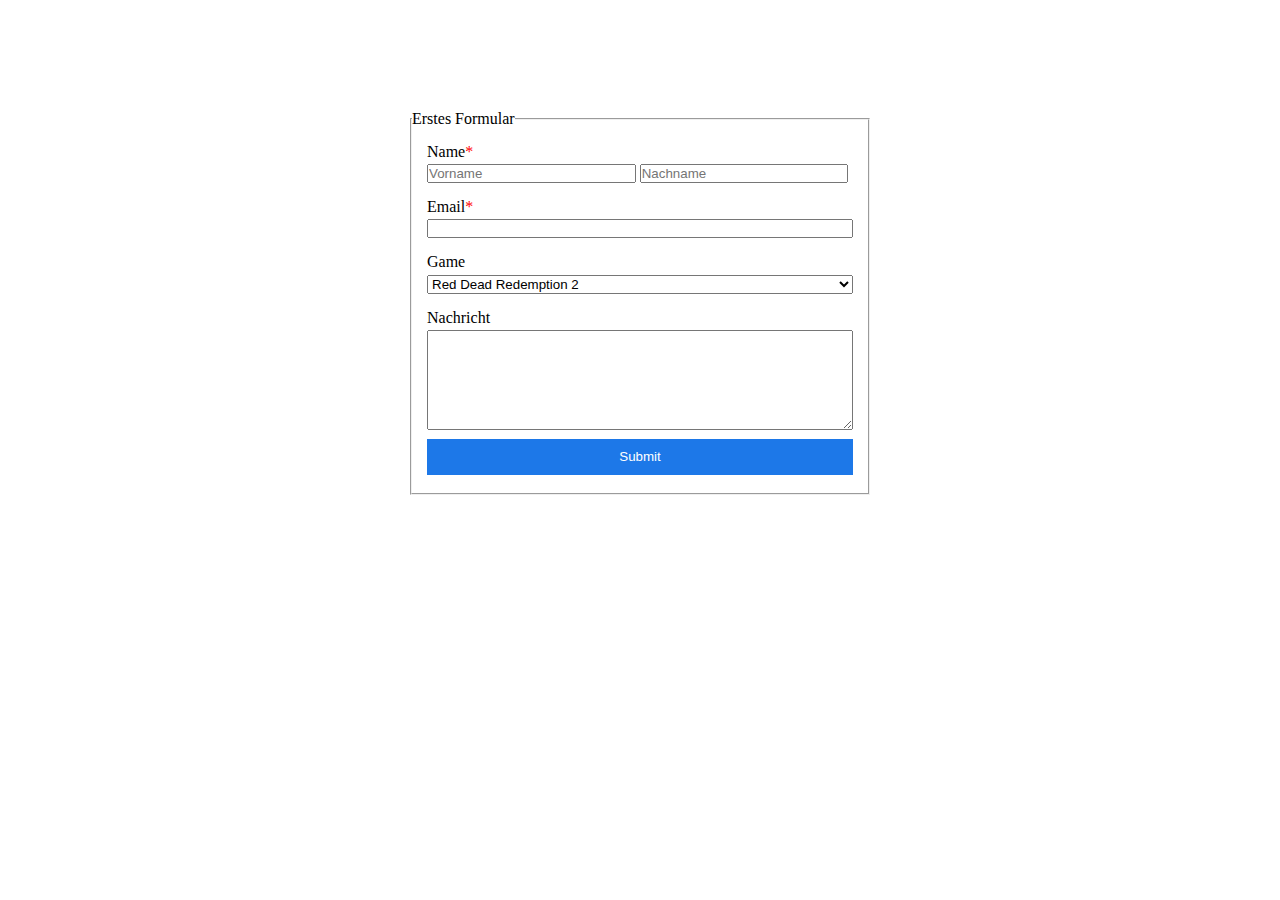
<file: Forms-Level-1_1/index.html>
<!DOCTYPE html>
<html lang="en">
<head>
    <meta charset="UTF-8">
    <meta name="viewport" content="width=device-width, initial-scale=1.0">
    <link rel="stylesheet" href="assets/css/style.css">
    <title>Document</title>
</head>
<body>
    <form action="">
        <fieldset>
            <legend>Erstes Formular</legend>

            <section>
                <label class="required" for="text">Name</label>
                <input type="text" name="text" id="text" placeholder="Vorname" required>
                <input type="text" name="text" id="text" placeholder="Nachname" required>
            </section>

            <section>
                <label class="required" for="email">Email</label>
                <input class="email" type="email" name="email" id="email" required>
            </section>

            <section>
                <label for="games">Game</label>
                <select class="games" name="games" id="games">
                    <option value="red-dead2">Red Dead Redemption 2</option>
                    <option value="spiderman">Spiderman</option>
                    <option value="super-mario">Super Mario</option>
                    <option value="zelda">Legend of Zelda 2</option>
                </select>
            </section>

            <section>
                <label for="nachricht">Nachricht</label>
                <textarea class="nachricht" name="" id="nachricht"></textarea>

                <button class="submit">Submit</button>
            </section>
        </fieldset>
    </form>
</body>
</html>
</file>
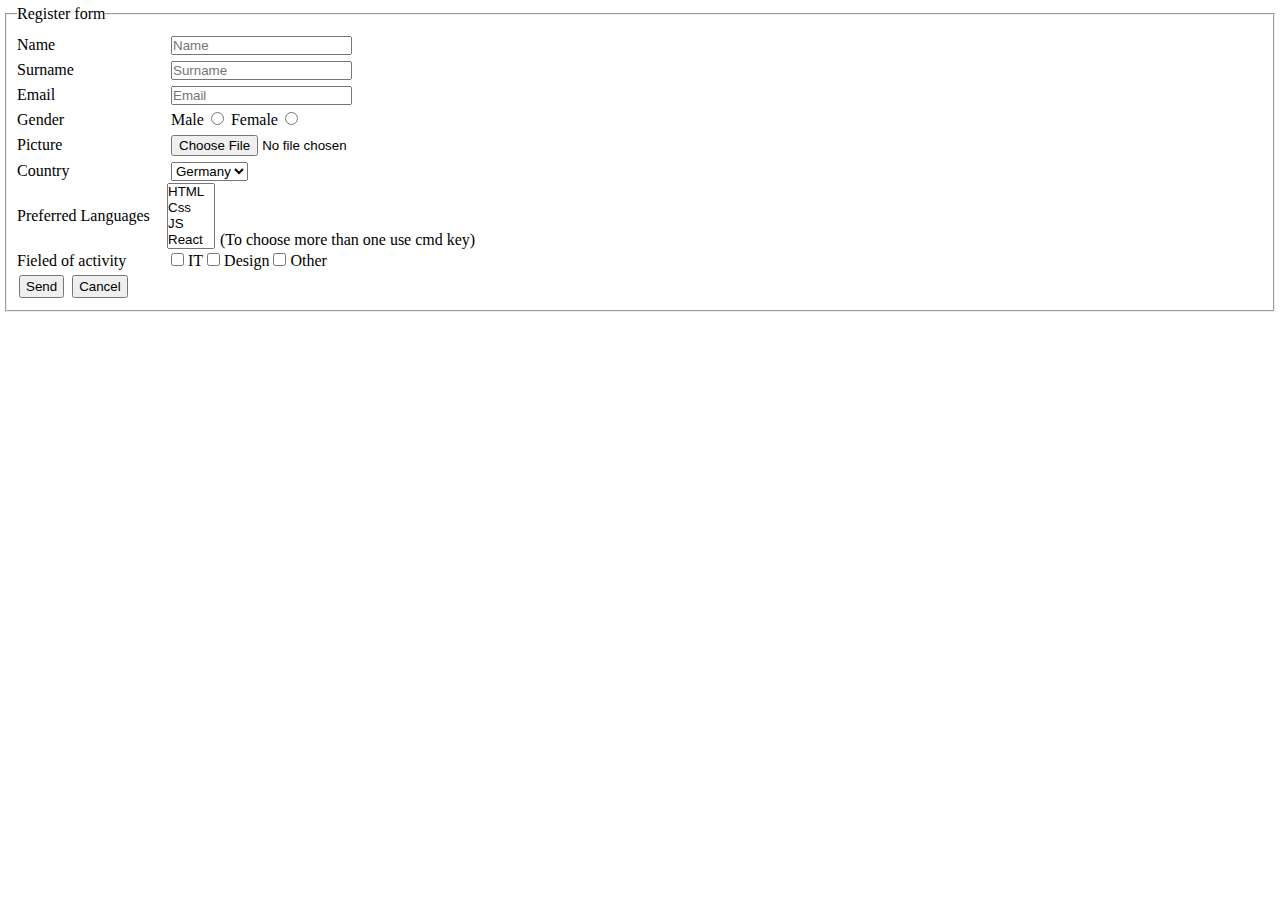
<file: Forms-Level-2_3/index.html>
<!DOCTYPE html>
<html lang="en">
<head>
    <meta charset="UTF-8">
    <meta name="viewport" content="width=device-width, initial-scale=1.0">
    <link rel="stylesheet" href="assets/css/style.css">
    <title>Document</title>
</head>
<body>
    <form action="">
        <fieldset>
            <legend>Register form</legend>

            <section>
                <label for="name">Name</label>
                <input type="text" name="name" id="name" placeholder="Name">
            </section>

            <section>
                <label for="surname">Surname</label>
                <input type="text" name="surname" id="surname" placeholder="Surname">
            </section>

            <section>
                <label for="email">Email</label>
                <input type="email" name="email" id="email" placeholder="Email">
            </section>

            <section>
                <label for="gender">Gender</label>
                <div class="gender-radio">
                    <label class="gender-radio" for="male">Male</label>
                    <input type="radio" name="gender" id="male">
                </div>
                <div class="gender-radio">
                    <label class="gender-radio" for="female">Female</label>
                    <input type="radio" name="gender" id="female">
                </div>
            </section>

            <section>
                <label for="file">Picture</label>
                <input type="file" id="file">
            </section>

            <section>
                <label for="country">Country</label>
                <select name="country" id="country">
                    <option value="germany">Germany</option>
                    <option value="france">France</option>
                    <option value="usa">USA</option>
                </select>
            </section>

            <section class="disp-flex">
                <label for="preferred-languages">Preferred Languages</label>
                <select name="preferred-languages" id="preferred-languages" size="4">
                    <option value="HTML">HTML</option>
                    <option value="Css">Css</option>
                    <option value="JS">JS</option>
                    <option value="React">React</option>
                    <option value="Angular">Angular</option>
                </select>
                <span>(To choose more than one use cmd key)</span>
            </section>

            <section>
                <label for="it">Fieled of activity</label>
                <input class="checkbox" type="checkbox" id="it" value="it">
                <label class="checkbox" for="it">IT</label>
                <input class="checkbox" type="checkbox" id="design" value="design">
                <label class="checkbox" for="design">Design</label> 
                <input class="checkbox" type="checkbox" id="other" value="other">
                <label class="checkbox" for="other">Other</label>                
            </section>

            <section class="btn">
                <input type="submit" value="Send">
                <button>Cancel</button>
            </section>

        </fieldset>
    </form>
</body>
</html>
</file>
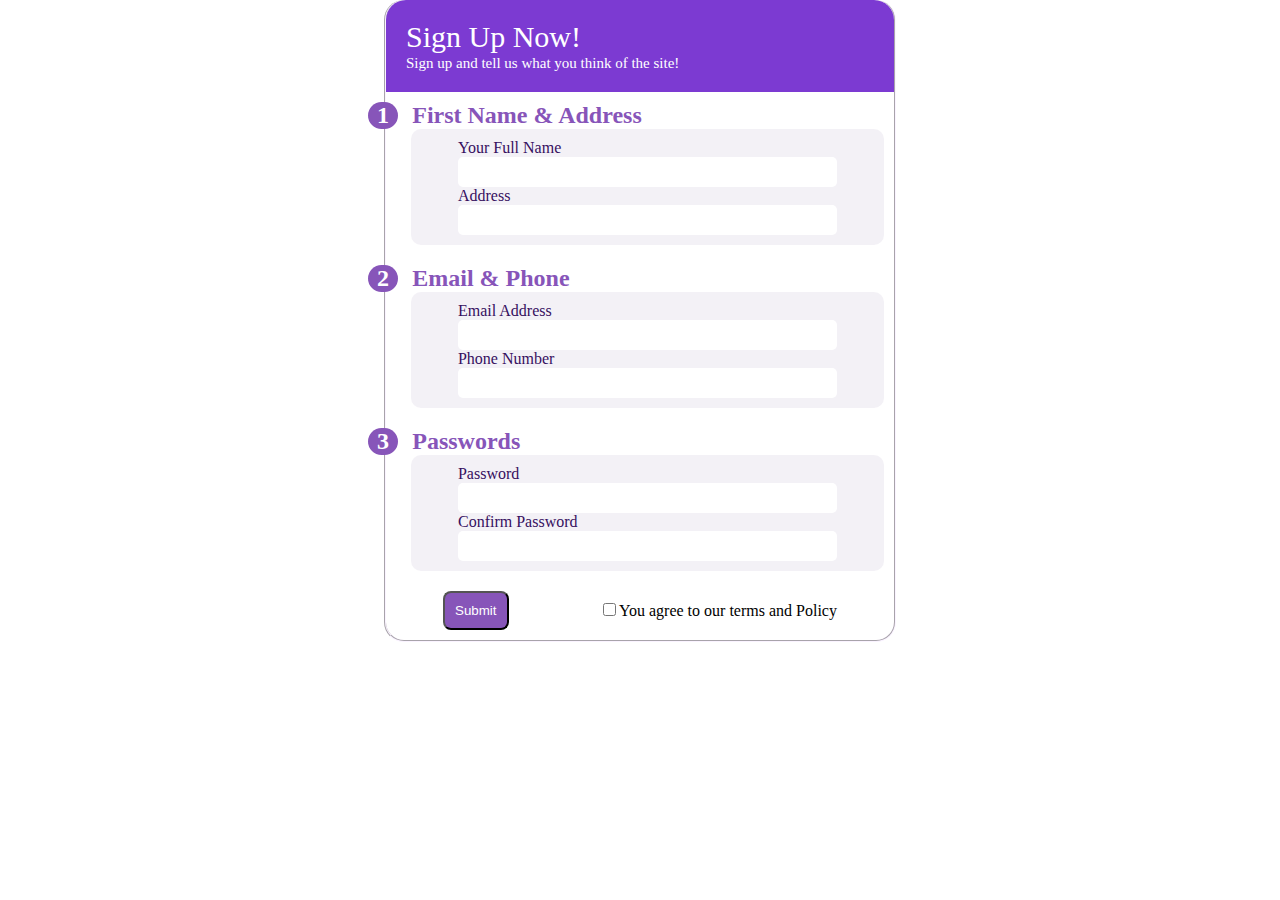
<file: Forms-Level-3_1/index.html>
<!DOCTYPE html>
<html lang="en">
<head>
    <meta charset="UTF-8">
    <meta name="viewport" content="width=device-width, initial-scale=1.0">
    <link rel="stylesheet" href="assets/css/style.css">
    <title>Document</title>
</head>
<body>
    <form action="">
        <fieldset>
            <section class="header">
                <legend>Sign Up Now!</legend>
                <span>Sign up and tell us what you think of the site!</span>
            </section>

            <section>
                <h2 class="number-1">First Name & Address</h2>
                <div class="form-style">
                    <label for="name">Your Full Name</label>
                    <input type="text" name="name" id="name">
                    <label for="address">Address</label>
                    <input type="text" name="address" id="address">
                </div>
            </section>

            <section>
                <h2 class="number-2">Email & Phone</h2>
                <div class="form-style">
                    <label for="email">Email Address</label>
                    <input type="email" name="email" id="email">
                    <label for="phone">Phone Number</label>
                    <input type="tel" name="phone" id="phone">
                </div>
            </section>

            <section>
                <h2 class="number-3">Passwords</h2>
                <div class="form-style">
                    <label for="password">Password</label>
                    <input type="password" name="password" id="password">
                    <label for="password2">Confirm Password</label>
                    <input type="password" name="password" id="password2">
                </div>
            </section>

            <section class="submit-checkbox">
                <input class="submit" type="submit">
                <div>
                    <input type="checkbox" id="checkbox">
                    <label class="checkbox" for="checkbox">You agree to our terms and Policy</label>
                </div>
            </section>
        </fieldset>
    </form>
</body>
</html>
</file>
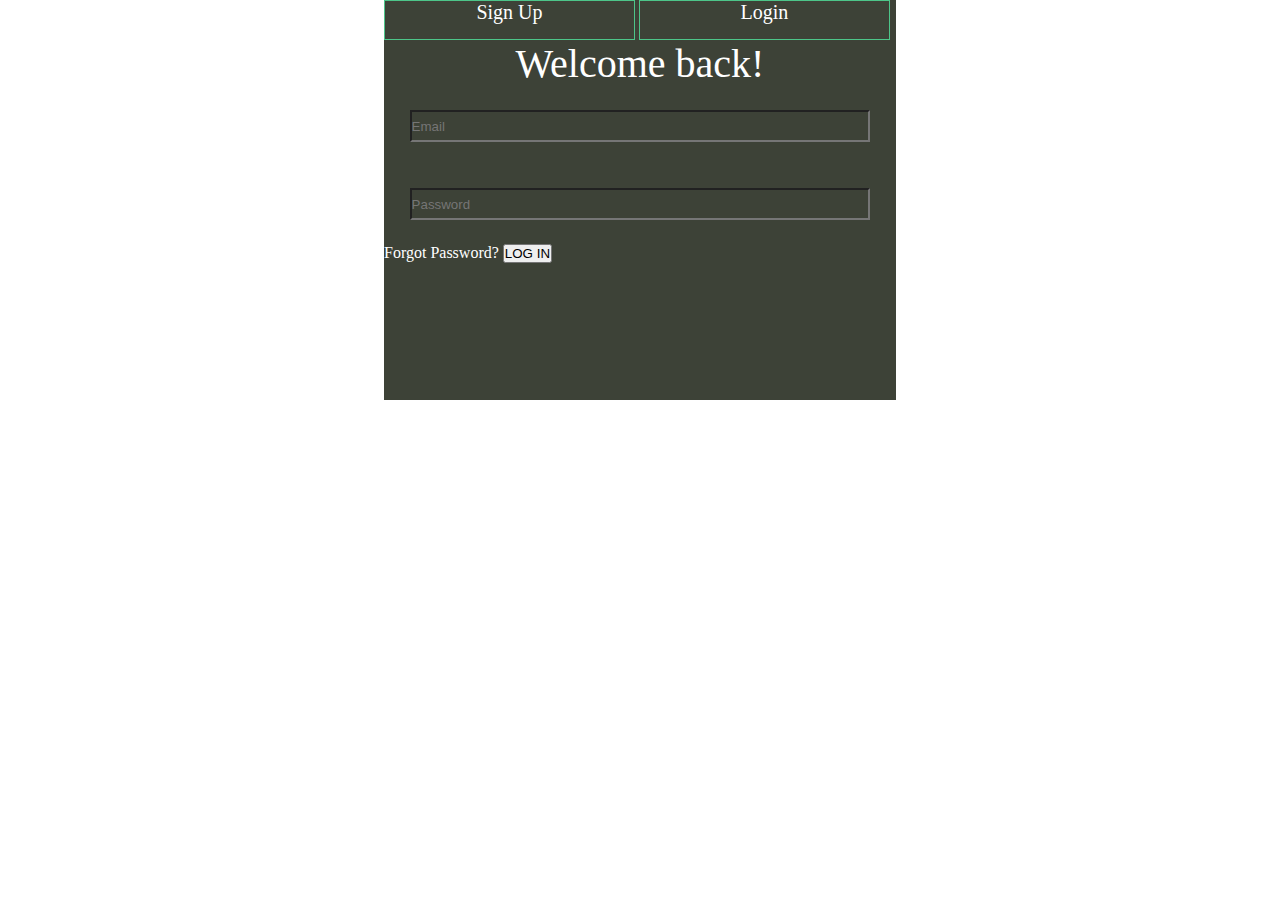
<file: Forms-Level-3_2/index.html>
<!DOCTYPE html>
<html lang="en">
<head>
    <meta charset="UTF-8">
    <meta name="viewport" content="width=device-width, initial-scale=1.0">
    <link rel="stylesheet" href="assets/css/style.css">
    <title>Login</title>
</head>
<body>

    <header>
        <div class="page-switch"><a href="signup.html">Sign Up</a></div>
        <div class="page-switch"><a href="index.html">Login</a></div>
    </header>
    <form action="">
        <fieldset>
            <legend>Welcome back!</legend>

            <section class="login">
                <input type="email" name="email" id="email" placeholder="Email">
                <input type="password" name="password" id="password" placeholder="Password">
            </section>

            <section>
                <a href="">Forgot Password?</a>
                <input type="submit" value="LOG IN">
            </section>
        </fieldset>
    </form>
</body>
</html>
</file>
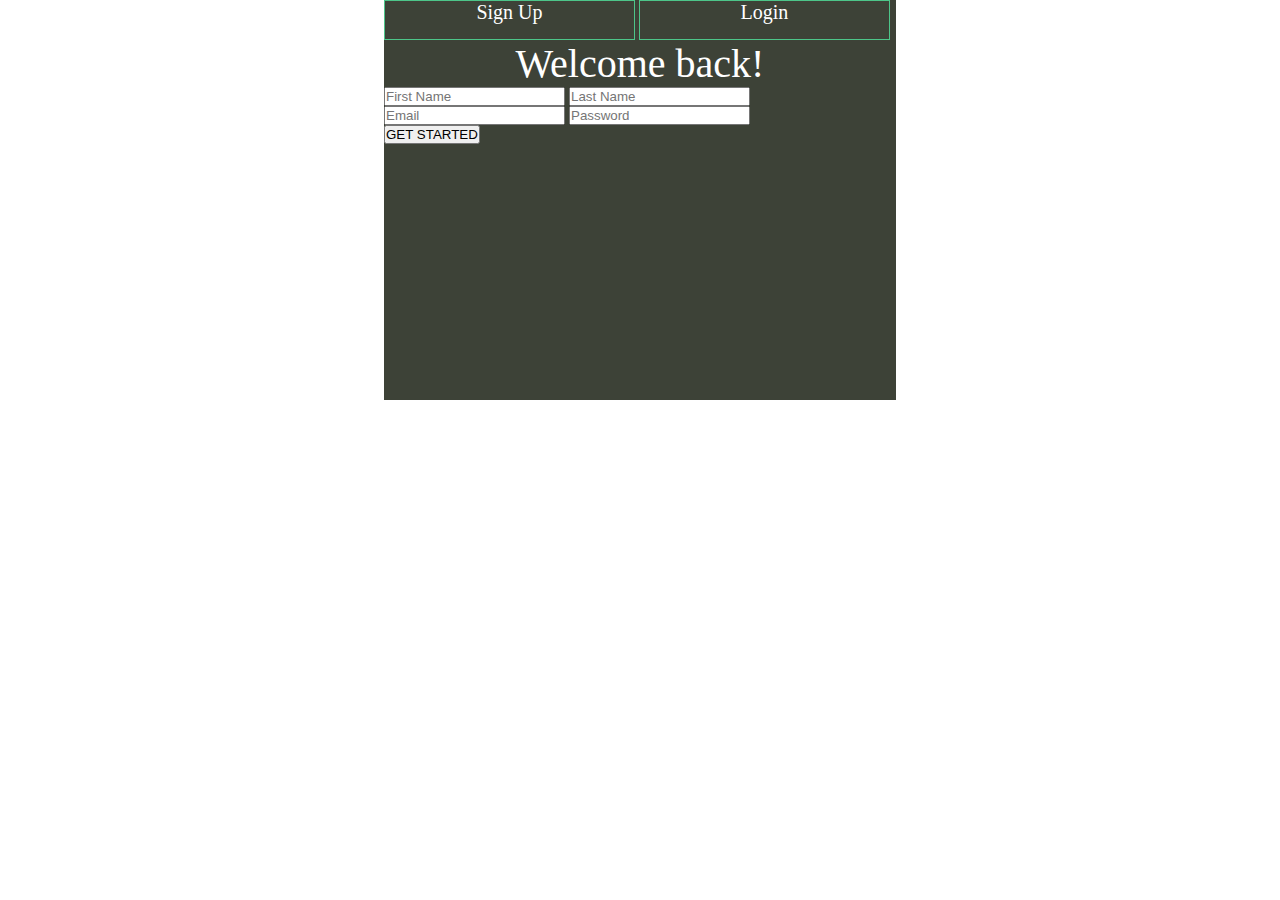
<file: Forms-Level-3_2/signup.html>
<!DOCTYPE html>
<html lang="en">
<head>
    <meta charset="UTF-8">
    <meta name="viewport" content="width=device-width, initial-scale=1.0">
    <link rel="stylesheet" href="assets/css/style.css">
    <title>Sign Up</title>
</head>
<body>

    <header>
        <div class="page-switch"><a href="signup.html">Sign Up</a></div>
        <div class="page-switch"><a href="index.html">Login</a></div>
    </header>
    <form action="">
        <fieldset>
            <legend>Welcome back!</legend>

            <section>
                <input type="text" name="first-name" id="first-name" placeholder="First Name">
                <input type="text" name="last-name" id="last-name" placeholder="Last Name">
            </section>

            <section>
                <input type="email" name="email" id="email" placeholder="Email">
                <input type="password" name="password" id="password" placeholder="Password">
            </section>

            <section>
                <input type="submit" value="GET STARTED">
            </section>
        </fieldset>
    </form>
</body>
</html>
</file>
<file: Forms-Level-1_1/assets/css/style.css>
* {
    padding: 0;
    margin: 0;
    box-sizing: border-box;
}

form {
    margin: 100px auto;
    padding: 10px 20px;
    width: 500px;
}

section {
    margin: 15px;
}

label {
    margin: 0.3rem 0 0.2rem 0;
    display: flex;
}

.required::after {
    content: "*";
    color: red;
}

input {
    width: 49%;
}

.email, .games, .nachricht {
    width: 100%;
}

textarea {
    height: 100px;
}

.submit {
    border: 1px solid rgb(29, 120, 232);
    margin: 0.3rem 0 0.2rem 0;
    padding: 0.6rem 0;
    width: 100%;
    color: white;
    background-color: rgb(29, 120, 232);
}

button:hover {
    background-color: rgb(51, 92, 174);
}
</file>
<file: Forms-Level-2_3/assets/css/style.css>
* {
    padding: 0;
    margin: 0;
    box-sizing: border-box;
}

form {
    padding: 5px;
}

fieldset {
    padding: 10px;
}

label {
    display: inline-block;
    width: 150px;
    margin: 3px 0;
}

input {
    margin: 3px 0;
}

.gender-radio {
    display: inline-block;
    width: auto;
    margin-right: 3px;
}

.disp-flex {
    display: flex;
}

.disp-flex label {
    align-self: center;
}

.disp-flex span {
    margin-left: 5px;
    align-self: flex-end;
}

.checkbox {
    width: auto;
}

.btn input, .btn button {
    margin: 2px;
    padding: 2px 5px;
}
</file>
<file: Forms-Level-3_1/assets/css/style.css>
* {
    padding: 0;
    margin: auto;
    box-sizing: border-box;
}

fieldset {
    width: 40%;
    border-radius: 20px;
    box-shadow: 2px;
    border-top: none;
    border-color: #faf3ff;
}

section {
    padding: 10px;
}

section label {
    
}

.header {
    width: 100%;
    background-color: rgb(124, 58, 210);
    color: white;
    padding: 20px;
    border-radius: 20px 20px 0 0;
}

legend {
    font-size: 30px;
}

.header span {
    font-size: 15px;
}

h2 {
    color: #8755b9;
    margin-left: 3%;
}

.number-1::before {
    content: "1";
    text-align: center;
    margin: 0 3% 0 -9%;
    background-color: #8755b9;
    display: inline-block;
    width: 30px;
    border-radius: 50px;
    color: white;
}
.number-2::before {
    content: "2";
    text-align: center;
    margin: 0 3% 0 -9%;
    background-color: #8755b9;
    display: inline-block;
    width: 30px;
    border-radius: 50px;
    color: white;
}
.number-3::before {
    content: "3";
    text-align: center;
    margin: 0 3% 0 -9%;
    background-color: #8755b9;
    display: inline-block;
    width: 30px;
    border-radius: 50px;
    color: white;
}

.form-style {
    background-color: rgba(242, 240, 245, 0.93);
    display: block;
    padding: 10px 0;
    margin-left: 3%;
    border-radius: 10px;
    color: #360f5f;
}

.form-style input {
    display: block;
    width: 80%;
    height: 30px;
    border-style: none;
    border-radius: 5px;
}

.form-style label {
    margin-left: 10%;
}

.submit {
    background-color: #8755b9;
    color: white;
    padding: 10px;
    border-radius: 8px;
}

.submit-checkbox {
    display: flex;
    justify-content: space-between;
}
</file>
<file: Forms-Level-3_2/assets/css/style.css>
* {
    padding: 0;
    margin: auto;
    box-sizing: border-box;
}

body {
    width: 40%;
    height: 100vh;
}

header {
    width: 100%;
    background-color: #3d4237;
}

a {
    text-decoration: none;
}

form {
    background-color: #3d4237;
    color: white;
    height: 40%;
}

fieldset {
    height: 100%;
    border: none;
}

legend {
    font-size: 2.5rem;
}

.login {
    height: 50%;
    display: flex;
    flex-direction: column;
    justify-content: space-around;
}

.login input {
    background-color: #3d4237;
    border: 1px 2px inset #3d4237;
    width: 90%;
    height: 2rem;
}

.page-switch {
    display: inline-block;
    text-align: center;
    width: 49%;
    height: 40px;
    font-size: 15px;
    border: 1px groove #4dc589;
}

.page-switch a {
    color: white;
}

.page-switch:hover {
    background-color: #6fa66f;
}

.page-switch a {
    font-size: 20px;
}

section a {
    color: white;
}
</file>
